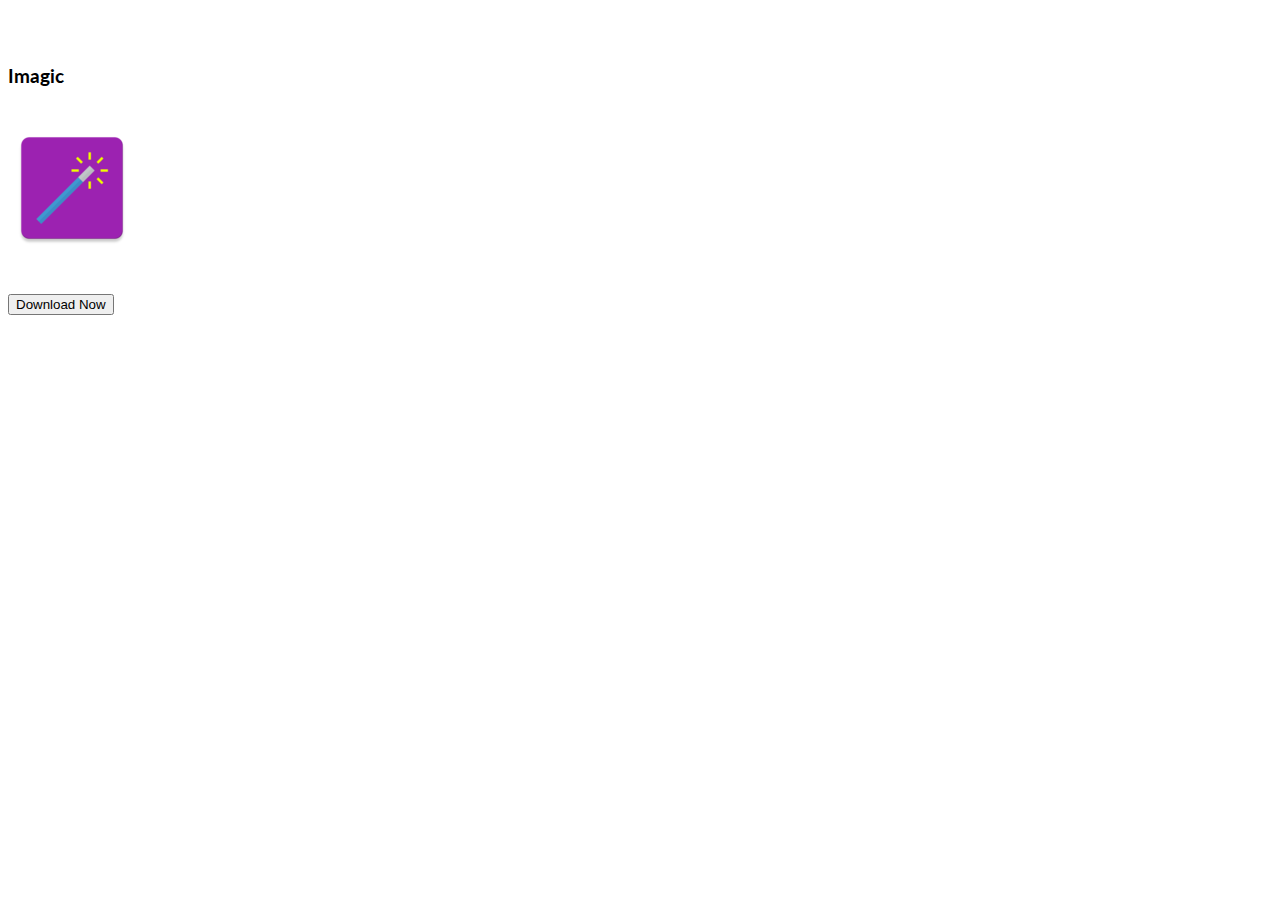
<file: docs/index.html>
<!DOCTYPE html>

<html lang="en">

<head>
    <meta charset="utf-8">
    <meta name="viewport" content="width=device-width, initial-scale=1, shrink-to-fit=no">

    <!-- Bootstrap 4 CSS -->
    <link rel="stylesheet" href="https://stackpath.bootstrapcdn.com/bootstrap/4.1.3/css/bootstrap.min.css" integrity="sha384-MCw98/SFnGE8fJT3GXwEOngsV7Zt27NXFoaoApmYm81iuXoPkFOJwJ8ERdknLPMO" crossorigin="anonymous">

    <!-- Font -->
    <link href="https://fonts.googleapis.com/css?family=Lato" rel="stylesheet">

    <!-- Favicon -->
    <link rel="icon" href="imagic48.png">

    <!-- CSS -->
    <link rel="stylesheet" type="text/css" href="style.css">

    <title>Download Imagic</title>
</head>

<body>
    <!-- Content -->
    <div class="container">
        <br /><br />
        <div class="row">
            <div class="col-md-12">
                <h3 class="text-center">Imagic</h3>
            </div>
        </div>
        <br/>
        <div class="row">
            <div class="col-md-12 text-center">
                <img class="" src="imagic128.png">
            </div>
        </div>
        <br /><br />
        <div class="row">
            <div class="col-md-12 text-center">
                <a href="https://github.com/reinhardlinardi/imagic/releases">
                    <button type="button" class="btn btn-success">Download Now</button>
                </a>
            </div>
        </div>
    </div>
    
    <!-- Bootstrap 4 JS -->
    <script src="https://code.jquery.com/jquery-3.3.1.min.js" integrity="sha256-FgpCb/KJQlLNfOu91ta32o/NMZxltwRo8QtmkMRdAu8=" crossorigin="anonymous"></script>
    <script src="https://cdnjs.cloudflare.com/ajax/libs/popper.js/1.14.3/umd/popper.min.js" integrity="sha384-ZMP7rVo3mIykV+2+9J3UJ46jBk0WLaUAdn689aCwoqbBJiSnjAK/l8WvCWPIPm49" crossorigin="anonymous"></script>
    <script src="https://stackpath.bootstrapcdn.com/bootstrap/4.1.3/js/bootstrap.min.js" integrity="sha384-ChfqqxuZUCnJSK3+MXmPNIyE6ZbWh2IMqE241rYiqJxyMiZ6OW/JmZQ5stwEULTy" crossorigin="anonymous"></script>
</body>

</html>
</file>
<file: docs/style.css>
body {
    font-family: 'Lato', sans-serif;
}

a:link :visited :hover :active {
    color: white;
}
</file>
